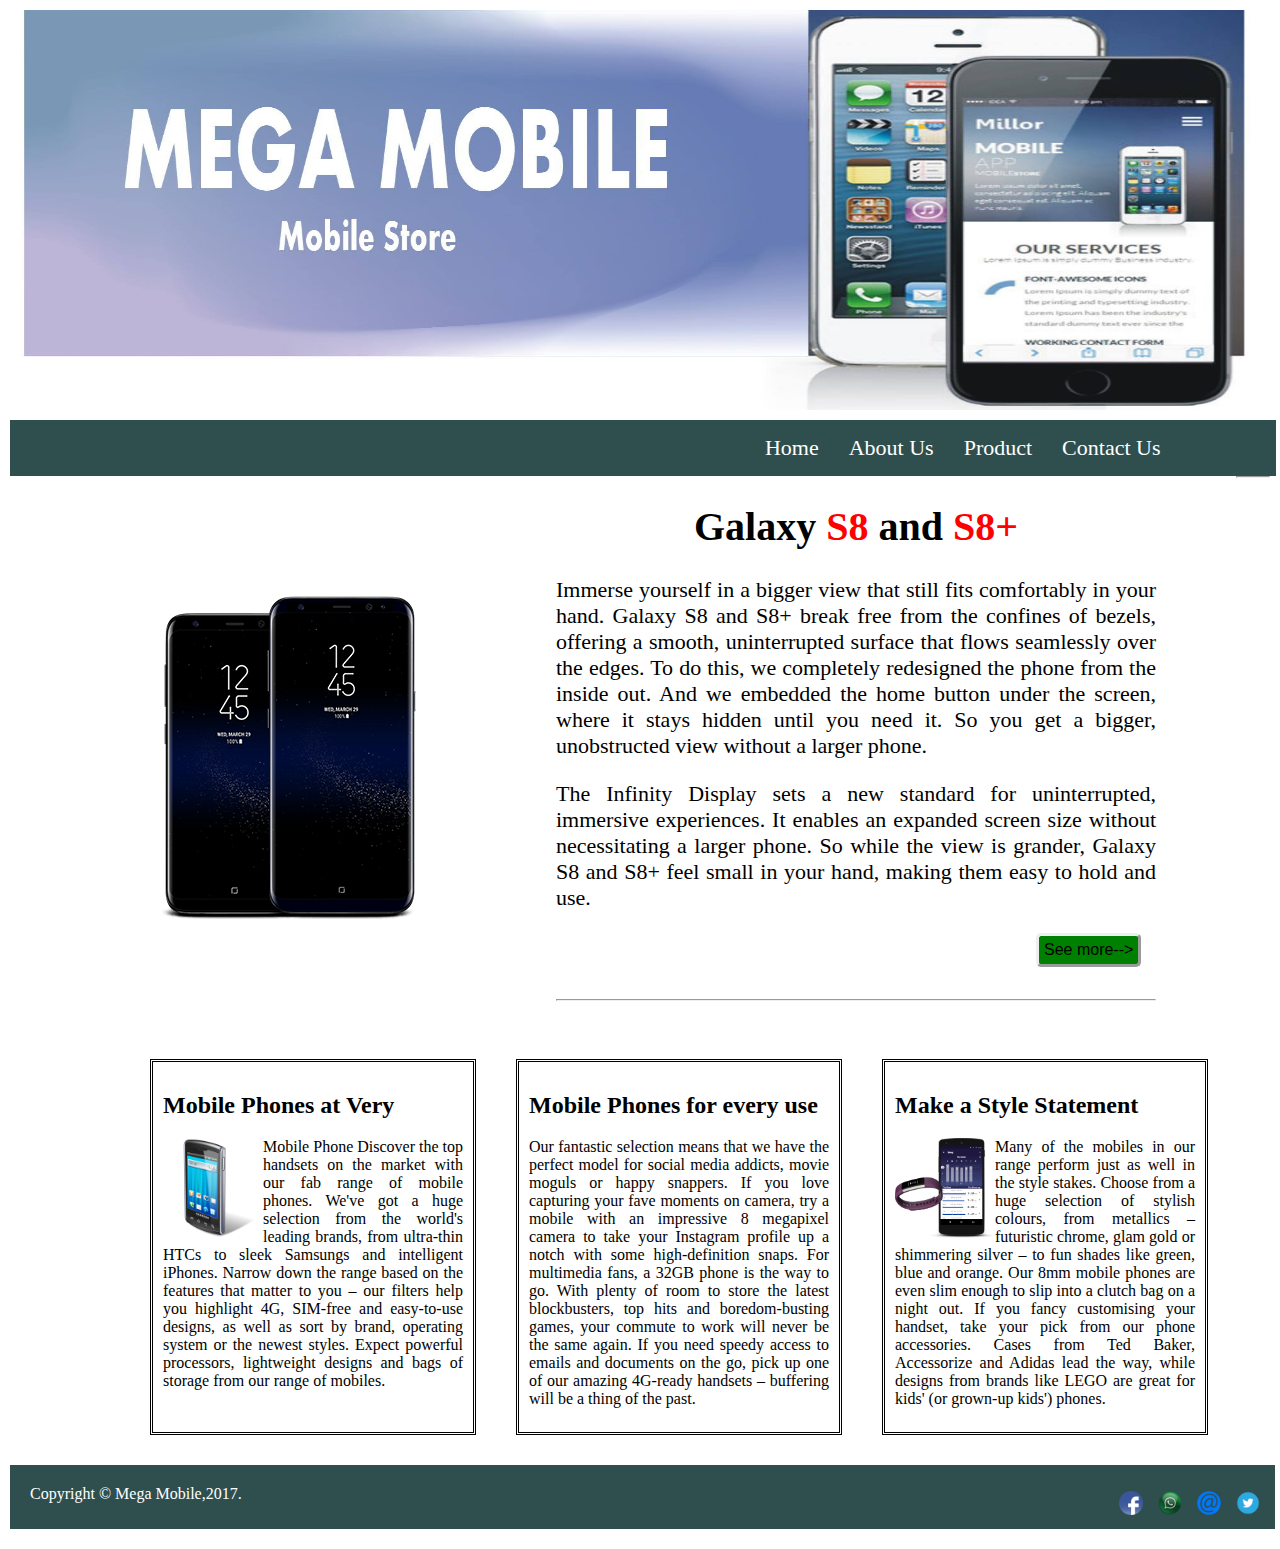
<file: 1244-Muhammad-Adeel-Sajid Assignment-01/index.html>
<html>
<head>
<title>Mega Mobile Price & Specification</title>
<link rel="stylesheet" type="text/css" href="./css/designing.css">
  <link rel="stylesheet"  href="https://cdnjs.cloudflare.com/ajax/libs/animate.css/3.5.2/animate.min.css">
</head>
<body>
<header id="header">
	<div class="imageheader">
	<img src="./image/mega.jpg">
 	</div>
	<div class="nav">
	
	<ul>
		<li><a href="./contact.html ">Contact Us</a></li>
		<li><a href="./product.html">Product</a></li>
		<li><a href="./about.html">About Us</a></li>
		<li><a href="./index.html">Home</a></li>
	</ul>
	</div>
</header>

<section>

	<article>
	<div class="picture">
		 <img src="./image/galaxy-s8-s8+.png" class="animated shake">
	</div>
	</article>

	<article>
		
	<div class="paragraph">
		<h1>Galaxy <span>S8</span>  and <span>S8+</span></h1>
		<p>
		Immerse yourself in a bigger view that still fits comfortably in your hand. Galaxy S8 and S8+ break free from the confines of bezels, offering a smooth, uninterrupted surface that flows seamlessly over the edges. To do this, we completely redesigned the phone from the inside out. And we embedded the home button under the screen, where it stays hidden until you need it. So you get a bigger, unobstructed view without a larger phone.
		</p>
		<p>
			The Infinity Display sets a new standard for uninterrupted, immersive experiences. It enables an expanded screen size without necessitating a larger phone. So while the view is grander, Galaxy S8 and S8+ feel small in your hand, making them easy to hold and use.
		</p>
		<button> See more--></button><br><br>
<hr>
	</div>

	</article>

	<article id="bottomarticle">

		<div class="bottomparagraph">
			<h2>Mobile Phones at Very</h2>
					<p>
						<img src="./image/SmallMobile.png"> Mobile Phone Discover the top handsets on the market with our fab range of mobile phones. We've got a huge selection from the world's leading brands, from ultra-thin HTCs to sleek Samsungs and intelligent iPhones. Narrow down the range based on the features that matter to you – our filters help you highlight 4G, SIM-free and easy-to-use designs, as well as sort by brand, operating system or the newest styles. Expect powerful processors, lightweight designs and bags of storage from our range of mobiles.
					</p>
		</div>
		<div class="bottomparagraph">
			<h2>Mobile Phones for every use</h2>
					<p>
						Our fantastic selection means that we have the perfect model for social media addicts, movie moguls or happy snappers. If you love capturing your fave moments on camera, try a mobile with an impressive 8 megapixel camera to take your Instagram profile up a notch with some high-definition snaps. For multimedia fans, a 32GB phone is the way to go. With plenty of room to store the latest blockbusters, top hits and boredom-busting games, your commute to work will never be the same again. If you need speedy access to emails and documents on the go, pick up one of our amazing 4G-ready handsets – buffering will be a thing of the past. 
					</p>
		</div>
		<div class="bottomparagraph">
			<h2>Make a Style Statement</h2>
					<p>
						<img src="./image/Small2.png"> Many of the mobiles in our range perform just as well in the style stakes. Choose from a huge selection of stylish colours, from metallics – futuristic chrome, glam gold or shimmering silver – to fun shades like green, blue and orange. Our 8mm mobile phones are even slim enough to slip into a clutch bag on a night out. If you fancy customising your handset, take your pick from our phone accessories. Cases from Ted Baker, Accessorize and Adidas lead the way, while designs from brands like LEGO are great for kids' (or grown-up kids') phones.
					</p>
		</div>
	</article>
	<hr>
</section>

<footer class="footer" >
<div class="footerdiv">
	Copyright &copy; Mega Mobile,2017.
</div>
<div class="footerpic">
	<ul>
		<li><a href="#"><img src="./image/facebook.png"></a></li>
		<li><a href="#"><img src="./image/whatsapp.png"></a></li>
		<li><a href="#"><img src="./image/Email.png"></a></li>
		<li><a href="#"><img src="./image/Twitter.png"></a></li>
	</ul>
</div>

</footer>
</body>
</html>
</file>
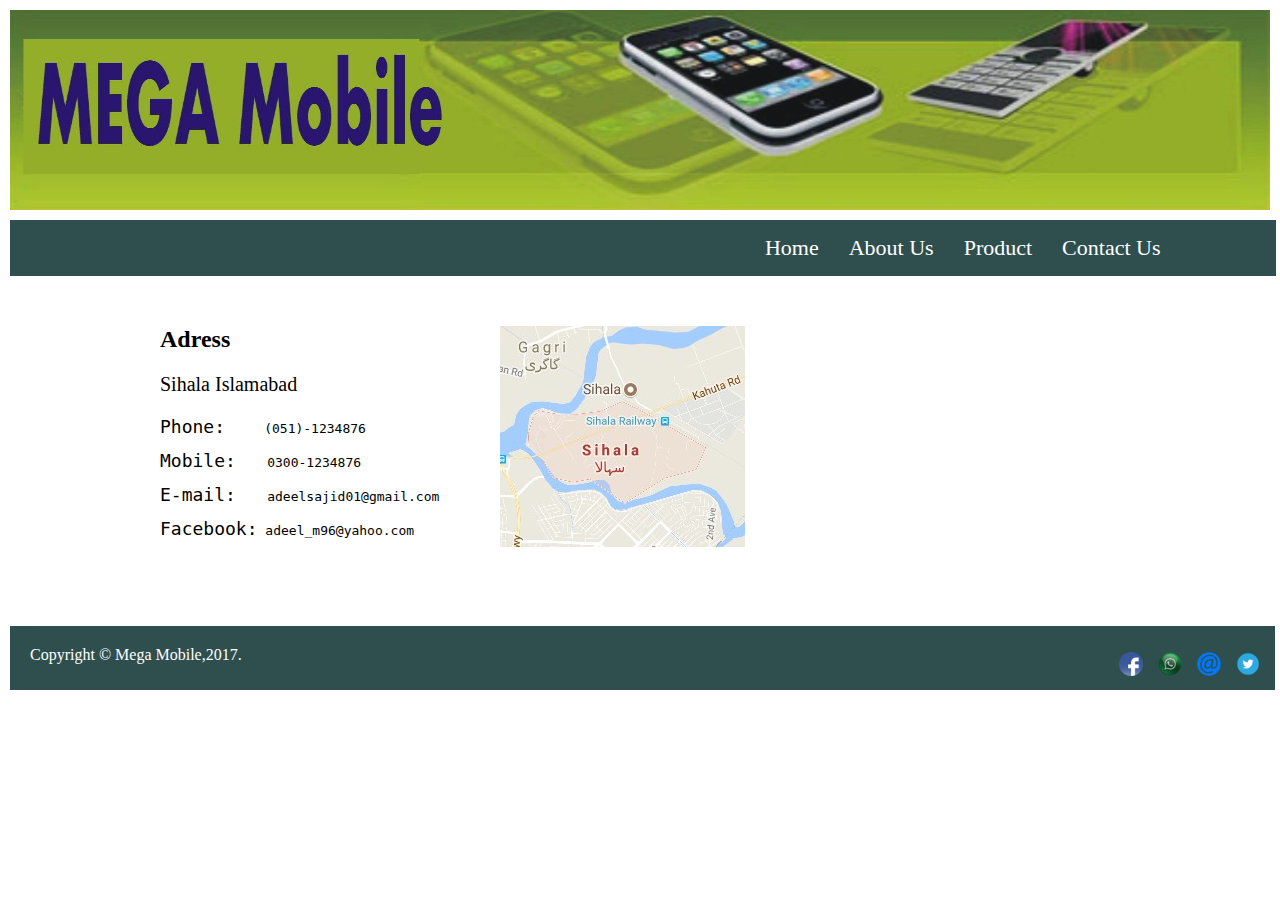
<file: 1244-Muhammad-Adeel-Sajid Assignment-01/about.html>
<html>
<head>
<title>
About Us
</title>
<link rel="stylesheet" type="text/css" href="./css/designing.css">

</head>
<body>
	<header id="header">
	<div class="imageheadSecond">
	<img src="./image/mega1.jpg">
 	</div>
	<div class="nav">
	
	<ul>
		<li><a href="./contact.html ">Contact Us</a></li>
		<li><a href="./product.html">Product</a></li>
		<li><a href="./about.html">About Us</a></li>
		<li><a href="./index.html">Home</a></li>
	</ul>
	</div>
	</header>
<section>
	<article>
		<div id="adressblock">
		<h2>Adress</h2>
		<p>Sihala Islamabad </p>

	 <pre><span>Phone:</span>     (051)-1234876 </pre>
	 <pre><span>Mobile:</span>    0300-1234876 </pre>
	 <pre><span>E-mail:</span>    adeelsajid01@gmail.com </pre>
	 <pre><span>Facebook:</span> adeel_m96@yahoo.com </pre>
	</div>
	<div id="mappicture">
	<a href="https://www.google.com/maps/place/Sihala,+Pakistan/@33.561793,73.1533024,13z/data=!4m5!3m4!1s0x38dfee3ffce66875:0x1492a489f09a5ce5!8m2!3d33.5440724!4d73.1969108"><img src="./image/map1.jpg"></a>
	</div>
	</article>
</section>

<footer class="footer" >
<div class="footerdiv">
	Copyright &copy; Mega Mobile,2017.
</div>
<div class="footerpic">
	<ul>
		<li><a href="#"><img src="./image/facebook.png"></a></li>
		<li><a href="#"><img src="./image/whatsapp.png"></a></li>
		<li><a href="#"><img src="./image/Email.png"></a></li>
		<li><a href="#"><img src="./image/Twitter.png"></a></li>
	</ul>
</div>

</footer>
</body>
</html>
</file>
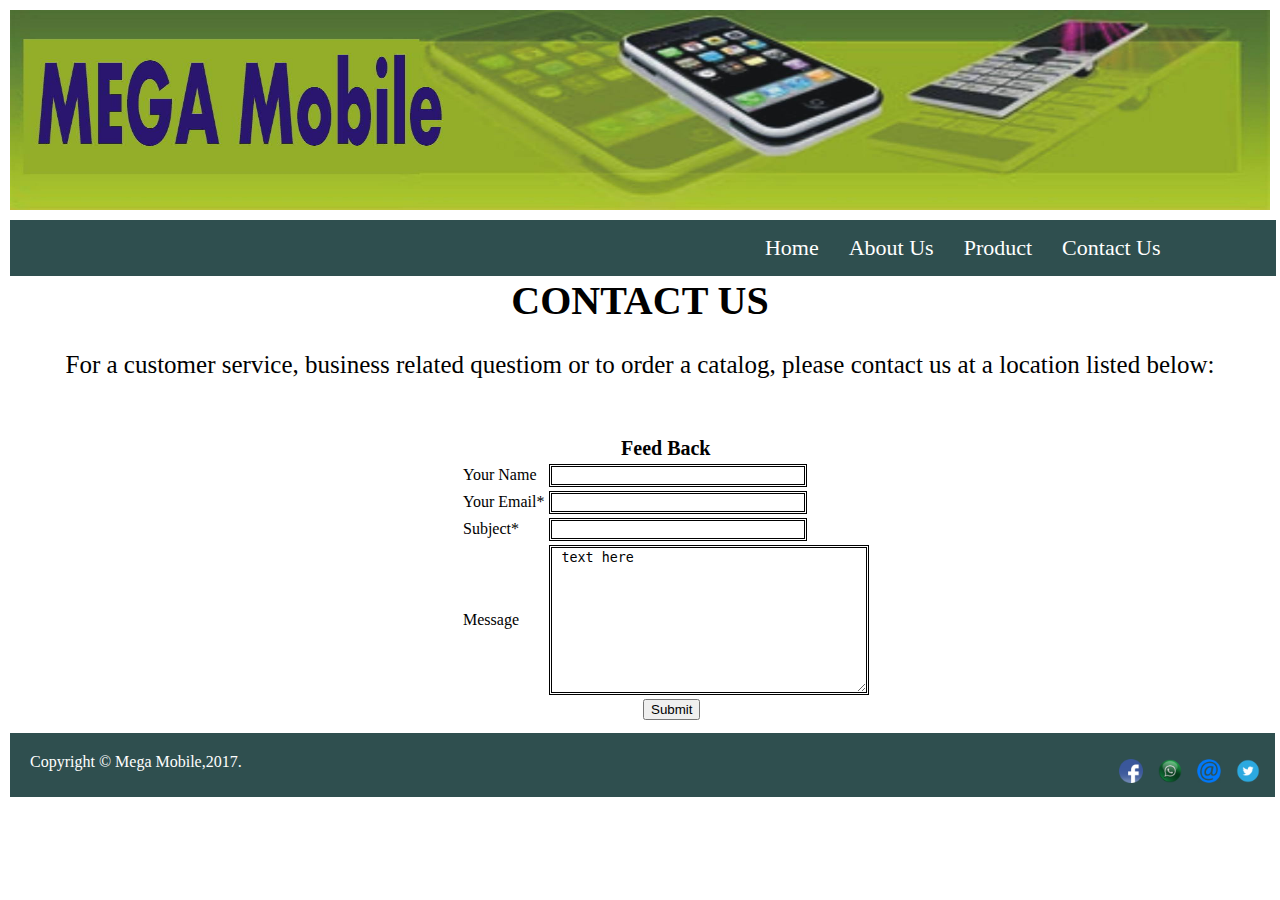
<file: 1244-Muhammad-Adeel-Sajid Assignment-01/contact.html>
<html>
<head>
<title>
Contact Us
</title>
<link rel="stylesheet" type="text/css" href="./css/designing.css">
<link rel="stylesheet"  href="https://cdnjs.cloudflare.com/ajax/libs/animate.css/3.5.2/animate.min.css">
</head>
<body>
	<header id="header">
	<div class="imageheadSecond">
	<img src="./image/mega1.jpg" >
 	</div>
	<div class="nav">

	<ul>
		<li><a href="./contact.html ">Contact Us</a></li>
		<li><a href="./product.html">Product</a></li>
		<li><a href="./about.html">About Us</a></li>
		<li><a href="./index.html">Home</a></li>
	</ul>
	</div>
</header>
<section>
	<article>
	<div id="contactfront">
		<h1>CONTACT US</h2>
		<p>For a customer service, business related questiom or to order a catalog, please contact us at a location listed below:</p>
	</div>
	
	<div class="askquestion">

	<table>
		<tr>
			<th colspan="2">Feed Back</th>
		</tr>
		<tr>
			<td>Your Name</td>
			<td><input type="text" class="input"/></td>
		</tr>
		<tr>
			<td>Your Email*</td>
			<td><input type="text" class="input"/></td>
		</tr>
		<tr>
			<td>Subject*</td>
			<td><input type="text" class="input"/></td>
		</tr>
		<tr>
			<td>Message</td>
			<td><textarea class="textarea" > text here</textarea></td>
		</tr>
		<tr>
			<td colspan="2"><button >Submit</button></td>
			
		</tr>
	</table>

		
	</div>
	</article>
</section>
<footer class="footer" >
<div class="footerdiv">
	Copyright &copy; Mega Mobile,2017.
</div>
<div class="footerpic">
	<ul>
		<li><a href="#"><img src="./image/facebook.png"></a></li>
		<li><a href="#"><img src="./image/whatsapp.png"></a></li>
		<li><a href="#"><img src="./image/Email.png"></a></li>
		<li><a href="#"><img src="./image/Twitter.png"></a></li>
	</ul>
</div>

</footer>
</body>
</html>
</file>
<file: 1244-Muhammad-Adeel-Sajid Assignment-01/css/designing.css>
/* my css file */
body{
	margin: 10px;
	background-color: ##F5F5F5;
}
.imageheader img{
	width: 100%;
	height: 400px;
	margin-bottom: 10px;
	background-position: cover;
}
.imageheadSecond img{
	height:200px;
	width: 100%;
	margin-bottom: 10px;
}
.nav {
	width:92.5%;
	background-color: #2F4F4F;
	float:left;
	margin-top: :50px;
	padding-right: 100px;
}
.nav img{
	
}
.nav ul{
	list-style:none;
	margin:0;
}
.nav ul li{
	float:right;
}
.nav ul li a{
	display:block;
	color:white;
	padding:15px;
	text-decoration:none;
	margin:0;
	float:left;
	font-size:22;	
	font-family:times;
}
.nav ul li a:hover{
	background-color:white;
	color:black;
}

.picture{
	margin-left: 150px;
	margin-top: 120px;
	margin-right: 100px;
	margin-bottom: 5px;
	float: left;
}
.paragraph{
	color: white;
	width: 600px; 
	margin-right: 80px;
	margin-left: 40px;
	float: left;
	margin-bottom: 30px;
}
.paragraph hr{
	clear: both;
	margin-top:30px;
}
.paragraph h1{
	text-align:center;
	font-size: 40px;
	color: black;
 }
.paragraph p{
	font-size: 22px;
	text-align: justify;
	color: black;
}

.paragraph h1 span{
	color: red;
}
.paragraph button{
	font-size: 1em;
	background-color: green;
	float: left;
	padding: 5px;
	border:outset;
	margin-left:  480px;
	border-radius: 5px;
}
.paragraph button:hover{
	background-color: darkgreen;
}
.bottomparagraph{
	width: 300px; 
	float: left;
	margin: 20px;
	text-align: justify;
	border-style: double;
	padding: 10px;
	height: 350px;
	color: white;
	color: black;
}
.bottomparagraph img{
	width: 100px;
	height: 100px;
	float: left;
}
#bottomarticle{
	margin-left: 120px;
}
.footer{
	background-color: #2F4F4F;
	clear: both;
	float: left;
		width: 98%;
		padding-left: 20px;
		padding-right:10px; 
		margin-bottom: 20px;
		margin-top: 10px;
}
.footerdiv{
	padding-top: 20px;
	float: left;
	color: white;
	
}
.footerpic{

	float: right;
}
.footerpic img{
	
	width: 24px;
	height: 24px;
}
.footerpic li{
	list-style: none;
	float: left;
	padding-top: 10px;
	padding: 10px;
	padding-right: 5px;
	padding-bottom: 10px;
}

/*  Contact page      ---------------------*/
#contactfront{
	text-align: center;
	
	
	padding: 30px;
}
#contactfront h1{
	font-size: 40px;
}
#contactfront p{
	font-size: 25px;
}

.askquestion{
	margin-left: 450px;
}
.askquestion table tr td button{
	margin-left: 180px
}
.askquestion th{
	font-size: 20px;
}
.input{
	border: 3px double black; 
	width: 258px;
}
.textarea { 
    border: 3px double black; 
    height:150px; 
    width: 320px; 
  }
 
/*About US Page-----------------------*/


#adressblock{

	width: 300px;
	margin:30px;
	margin-left: 150px;
	float: left;
}

#adressblock span{
	font-size: 18px;
}
#adressblock h2{
	
}
#adressblock p{
	
	font-size: 20px;
}
#mappicture{

	width: 200px;
	height: 250px;
	margin-left: 10px;
	margin-top: 50px;
	margin-bottom: 40px;
	margin-right: 70px;
	float: left;

}
#mappicture:hover{
	cursor: pointer;

}


/*product   -------------=   ====================*/
#productbody{
	margin-right: 20px;
}
.table{
	padding: 0px;
	width: 100%;

}
.table th span{
	color: red;
}
.table td{
	border-bottom: 1px solid;
	padding: 0px;
	margin: 0px;
}
.imagetable{
	
}
.imagetable img{
	height: 220px;
	width: 175.2px;
}
.imagetable figcaption{
	text-align: center;
}
.imagetable span{
	color: blue;
}s
</file>
